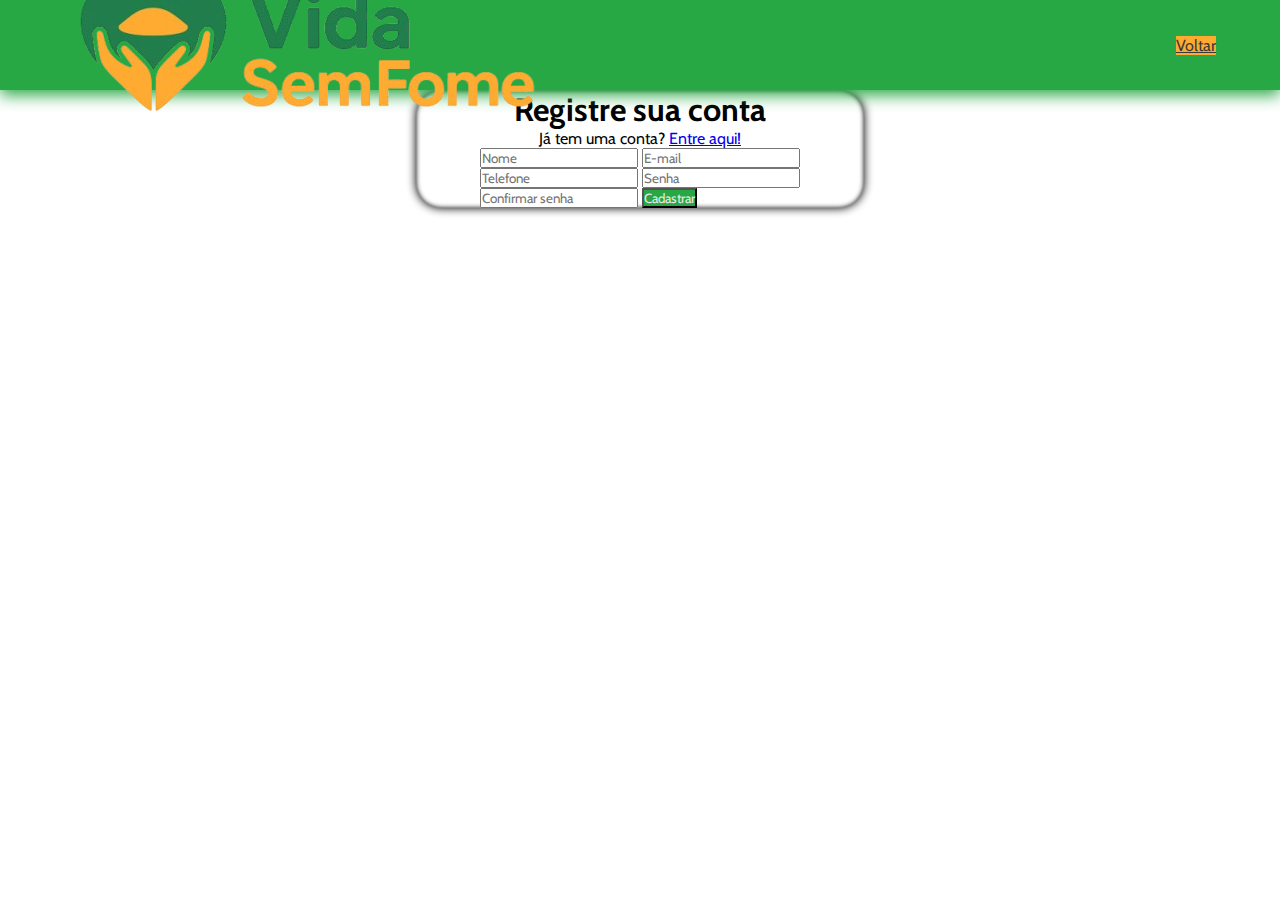
<file: cadastro.html>
<!DOCTYPE html>
<html lang="pt-br">
<head>
    <meta charset="UTF-8">
    <meta name="viewport" content="width=device-width, initial-scale=1.0">
    <title>VidaSemfome</title>

    <!-- Bootstrap e CSS -->
    <link rel="stylesheet" href="style.css">
    <link href="https://cdn.jsdelivr.net/npm/bootstrap@5.3.8/dist/css/bootstrap.min.css" rel="stylesheet" integrity="sha384-sRIl4kxILFvY47J16cr9ZwB07vP4J8+LH7qKQnuqkuIAvNWLzeN8tE5YBujZqJLB" crossorigin="anonymous"></head>
    <link rel="stylesheet" href="https://cdn.jsdelivr.net/npm/bootstrap-icons@1.13.1/font/bootstrap-icons.min.css">
<body>
<header id="header">
    <a href="index.html" class="h-100 d-flex align-items-center justify-content-center">
        <img src="img/logo__2_-removebg-preview.png" alt="Logo empresa" style="height: 80%;">
    </a>
    <nav style="height: auto;">
        <a href="index.html" class="btn btn-custom-pri">Voltar</a>
    </nav>
</header>
<div class="bg-custom-log" style="display: flex; align-items: center; justify-content: center;">
    <div class="form-container">
        <h1 class="mt-5">Registre sua conta</h1>
        <p>Já tem uma conta? <a href="login.html">Entre aqui!</a></p>
        <form action="" class="w-100 d-flex flex-column align-items-center">
            <input type="text" name="name" id="name" class="form-control mb-3" placeholder="Nome" required>
            <input type="email" name="email" id="email" class="form-control mb-3" placeholder="E-mail" required>
            <input type="number" name="cpf" id="cpf" class="form-control mb-3" placeholder="Telefone" required>
            <input type="password" name="password" id="password" class="form-control mb-3" placeholder="Senha" required>
            <input type="password" name="password-confirm" id="password-confirm" class="form-control mb-3" placeholder="Confirmar senha">
            <button type="submit" class="btn btn-custom-sec mb-5">Cadastrar</button>
        </form>
    </div>
</div>
    
</body>
    <script src="https://cdn.jsdelivr.net/npm/bootstrap@5.3.8/dist/js/bootstrap.bundle.min.js" integrity="sha384-FKyoEForCGlyvwx9Hj09JcYn3nv7wiPVlz7YYwJrWVcXK/BmnVDxM+D2scQbITxI" crossorigin="anonymous"></script>
    <script src="script.js"></script>
</html>
</file>
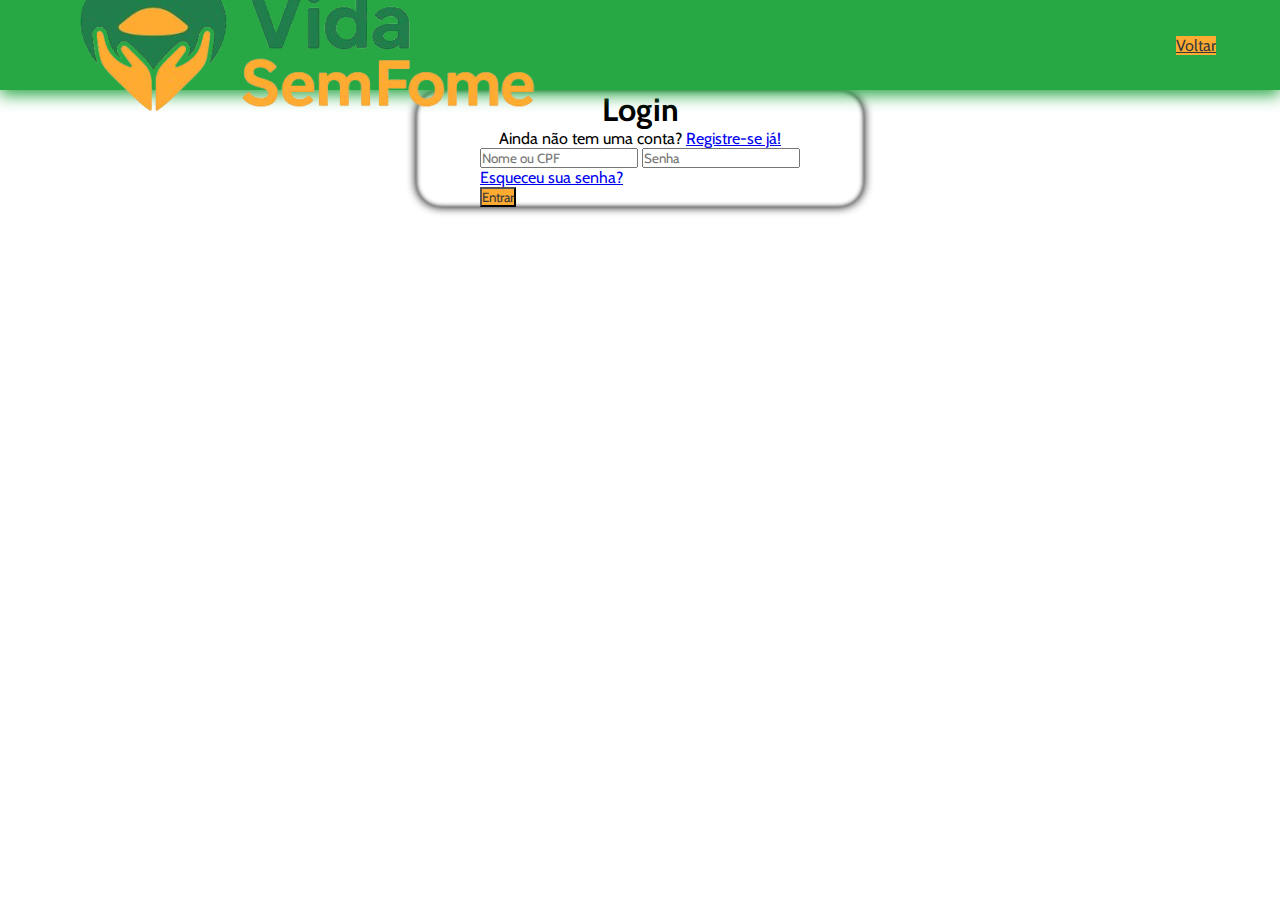
<file: login.html>
<!DOCTYPE html>
<html lang="pt-br">
<head>
    <meta charset="UTF-8">
    <meta name="viewport" content="width=device-width, initial-scale=1.0">
    <title>VidaSemfome</title>

    <!-- Bootstrap e CSS -->
    <link rel="stylesheet" href="style.css">
    <link href="https://cdn.jsdelivr.net/npm/bootstrap@5.3.8/dist/css/bootstrap.min.css" rel="stylesheet" integrity="sha384-sRIl4kxILFvY47J16cr9ZwB07vP4J8+LH7qKQnuqkuIAvNWLzeN8tE5YBujZqJLB" crossorigin="anonymous"></head>
    <link rel="stylesheet" href="https://cdn.jsdelivr.net/npm/bootstrap-icons@1.13.1/font/bootstrap-icons.min.css">
<body>
</body>
<header id="header">
    <a href="index.html" class="h-100 d-flex align-items-center justify-content-center">
        <img src="img/logo__2_-removebg-preview.png" alt="Logo empresa" style="height: 80%;">
    </a>
    <nav style="height: auto;">
        <a href="index.html" class="btn btn-custom-pri">Voltar</a>
    </nav>
</header>
<div class="bg-custom-log" style="display: flex; align-items: center; justify-content: center;">
    <div class="form-container">
        <h1 class="mt-5">Login</h1>
        <p>Ainda não tem uma conta? <a href="cadastro.html">Registre-se já!</a></p>
        <form action="#" class="w-100 d-flex flex-column align-items-center">
            <input type="text" name="identifier" id="identifier" class="form-control mb-3" placeholder="Nome ou CPF">
            <input type="password" name="password" id="password" class="form-control" placeholder="Senha">
            <div class="form-text mb-3"><a href="#">Esqueceu sua senha?</a></div>
            <button type="submit" class="btn btn-custom-pri mb-5">Entrar</button>
        </form>
    </div>
</div>
<script src="https://cdn.jsdelivr.net/npm/bootstrap@5.3.8/dist/js/bootstrap.bundle.min.js" integrity="sha384-FKyoEForCGlyvwx9Hj09JcYn3nv7wiPVlz7YYwJrWVcXK/BmnVDxM+D2scQbITxI" crossorigin="anonymous"></script>
<script src="script.js"></script>
</html>
</file>
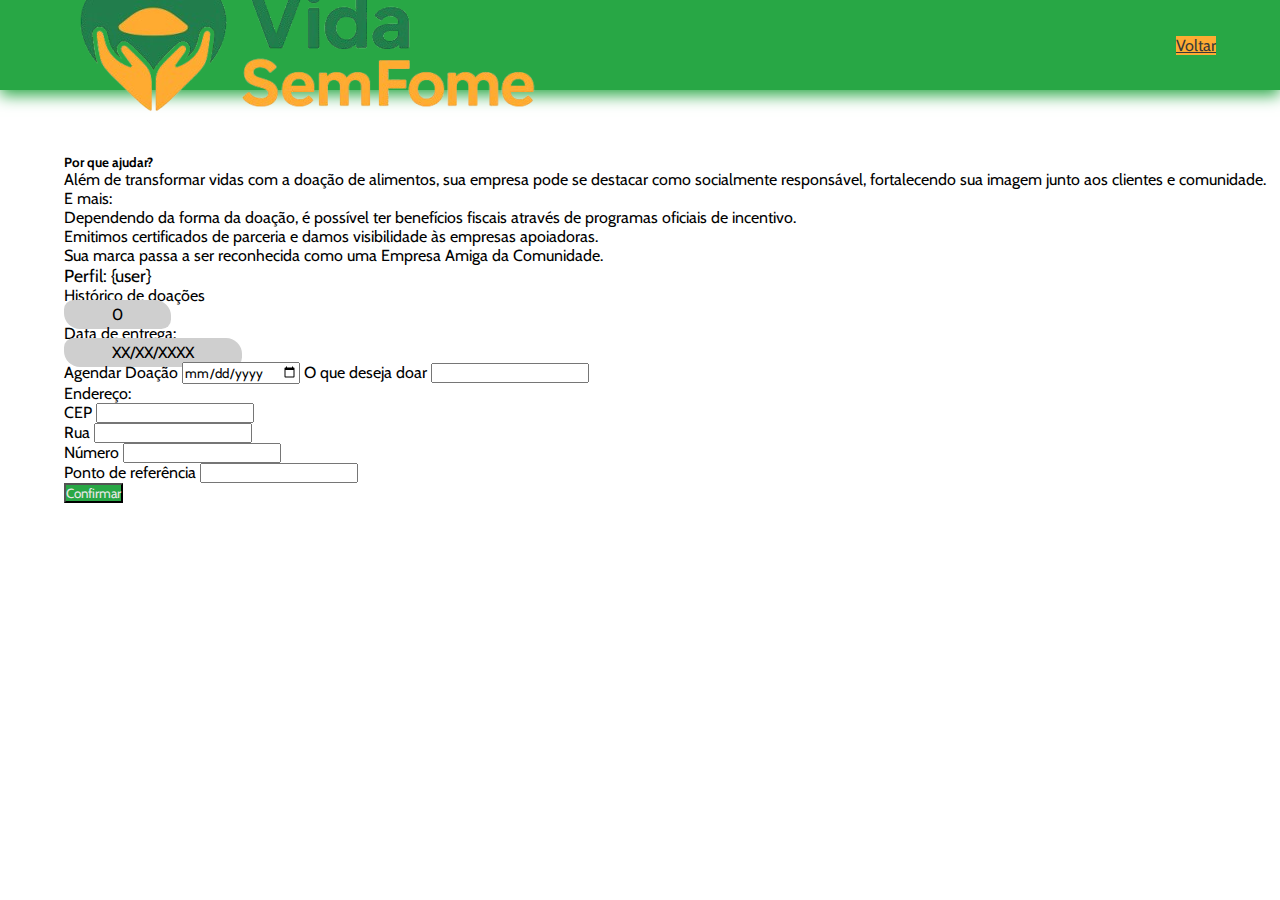
<file: request.html>
<!DOCTYPE html>
<html lang="pt-br">
<head>
    <meta charset="UTF-8">
    <meta name="viewport" content="width=device-width, initial-scale=1.0">
    <title>VidaSemfome</title>

    <!-- Bootstrap e CSS -->
    <link rel="stylesheet" href="style.css">
    <link href="https://cdn.jsdelivr.net/npm/bootstrap@5.3.8/dist/css/bootstrap.min.css" rel="stylesheet" integrity="sha384-sRIl4kxILFvY47J16cr9ZwB07vP4J8+LH7qKQnuqkuIAvNWLzeN8tE5YBujZqJLB" crossorigin="anonymous"></head>
    <link rel="stylesheet" href="https://cdn.jsdelivr.net/npm/bootstrap-icons@1.13.1/font/bootstrap-icons.min.css">
<body class="bg-custom-log">
<header id="header">
    <a href="index.html" class="h-100 d-flex align-items-center justify-content-center">
        <img src="img/logo__2_-removebg-preview.png" alt="Logo empresa" style="height: 80%;">
    </a>
    <nav style="height: auto;">
        <a href="index.html" class="btn btn-custom-pri">Voltar</a>
    </nav>
</header>
<section class="d-flex align-items-center justify-content-center" style="width: 100vw;">
    <div style="padding-left: 5vw;">
        <div class="row w-100">
            <div class="col-12 col-lg-7 my-5">
                <h5>Por que ajudar?</h5>
                <p>Além de transformar vidas com a doação de alimentos, sua empresa pode se destacar como socialmente responsável, fortalecendo sua imagem junto aos clientes e comunidade.<br>E mais:</p>
                <ul>
                    <li>Dependendo da forma da doação, é possível ter benefícios fiscais através de programas oficiais de incentivo.</li>
                    <li>Emitimos certificados de parceria e damos visibilidade às empresas apoiadoras.</li>
                    <li>Sua marca passa a ser reconhecida como uma Empresa Amiga da Comunidade.</li>
                </ul>
                <div class="mb-3">
                    <span style="font-size: 1.1em;" class="fw-bold">Perfil: {user}</span>
                    <p class="fw-semibold">Histórico de doações</p>
                    <span class="user-stats">0</span>
                    <p class="fw-semibold">Data de entrega:</p>
                    <span class="user-stats">XX/XX/XXXX</span>
                </div>
            </div>
            <div class="col-12 col-lg-3 mt-5">
                <form action="">
                    <label for="schedule" class="form-label">Agendar Doação</label>
                    <input type="date" name="schedule" id="schedule" class="form-control" placeholder="XX/XX/XXXX" required >
                    <label for="donation" class="form-label">O que deseja doar</label>
                    <input type="text" name="donation" id="donation" class="form-control" required>
                    <p class="fs-4">Endereço:</p>
                    <div class="row row-cols-2">
                        <div class="col mb-3">
                            <label for="CEP-donate" class="form-label">CEP</label>
                            <input type="text" name="CEP-donate" id="CEP-donate" class="form-control">
                        </div>
                        <div class="col mb-3">
                            <label for="street-donate" class="form-label">Rua</label>
                            <input type="text" name="street-donate" id="street-donate" class="form-control">
                        </div>
                        <div class="col mb-3">
                            <label for="phone-donate" class="form-label">Número</label>
                            <input type="text" name="phone-donate" id="phone-donate" class="form-control">
                        </div>
                        <div class="col mb-3">
                            <label for="refpoint-donate" class="form-label">Ponto de referência</label>
                            <input type="text" name="refpoint-donate" id="refpoint-donate" class="form-control">
                        </div>
                        <div class="col-12 mt-3">
                            <button class="btn btn-custom-sec">Confirmar</button>
                        </div>
                    </div>
                </form>
            </div>
        </div>
    </div>
</section>
</body>
<script src="https://cdn.jsdelivr.net/npm/bootstrap@5.3.8/dist/js/bootstrap.bundle.min.js" integrity="sha384-FKyoEForCGlyvwx9Hj09JcYn3nv7wiPVlz7YYwJrWVcXK/BmnVDxM+D2scQbITxI" crossorigin="anonymous"></script>
<script src="script.js"></script>
</html>
</file>
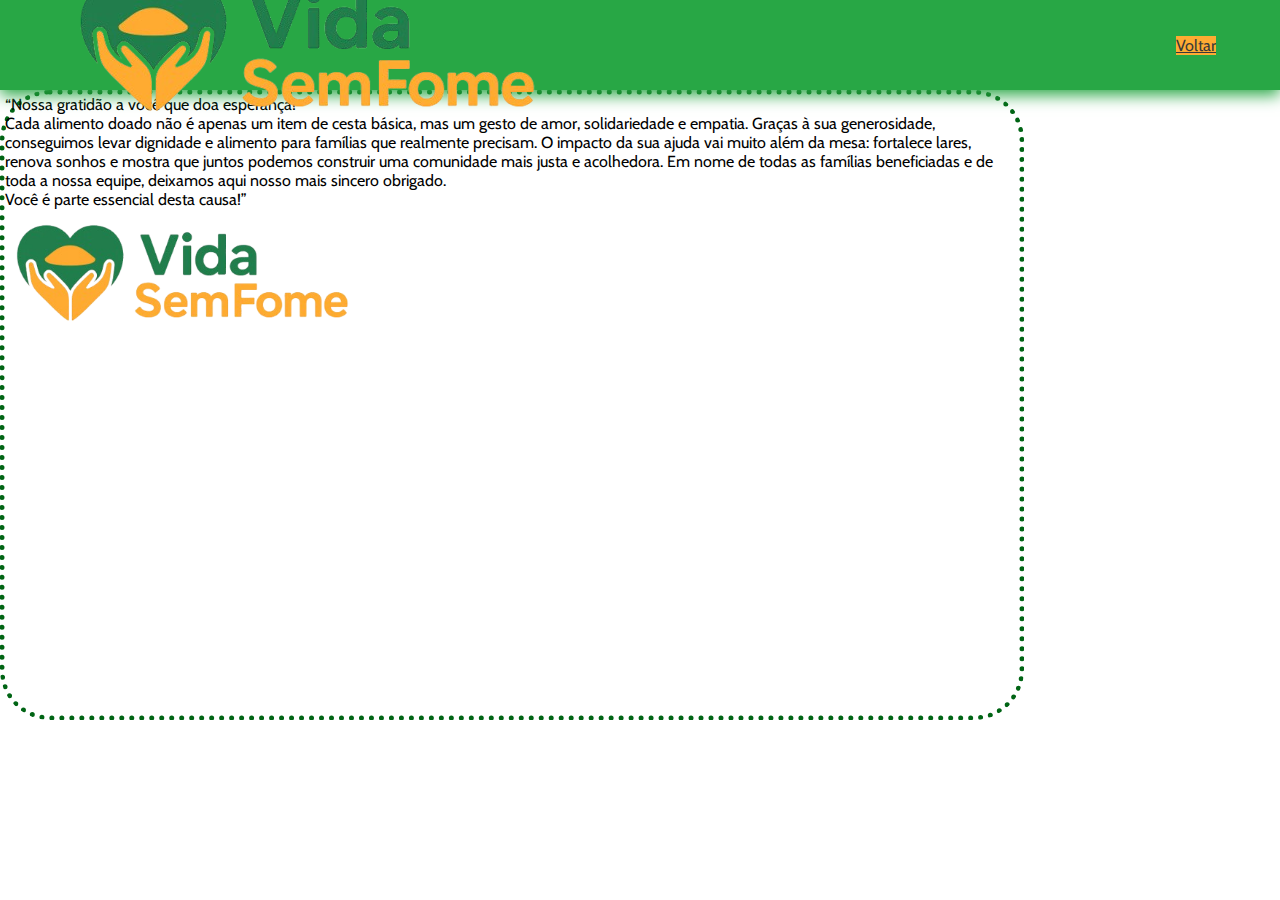
<file: thanks.html>
<!DOCTYPE html>
<html lang="pt-br">
<head>
    <meta charset="UTF-8">
    <meta name="viewport" content="width=device-width, initial-scale=1.0">
    <title>VidaSemfome</title>

    <!-- Bootstrap e CSS -->
    <link rel="stylesheet" href="style.css">
    <link href="https://cdn.jsdelivr.net/npm/bootstrap@5.3.8/dist/css/bootstrap.min.css" rel="stylesheet" integrity="sha384-sRIl4kxILFvY47J16cr9ZwB07vP4J8+LH7qKQnuqkuIAvNWLzeN8tE5YBujZqJLB" crossorigin="anonymous"></head>
    <link rel="stylesheet" href="https://cdn.jsdelivr.net/npm/bootstrap-icons@1.13.1/font/bootstrap-icons.min.css">
<body>
<header id="header">
    <a href="index.html" class="h-100 d-flex align-items-center justify-content-center">
        <img src="img/logo__2_-removebg-preview.png" alt="Logo empresa" style="height: 80%;">
    </a>
    <nav style="height: auto;">
        <a href="index.html" class="btn btn-custom-pri">Voltar</a>
    </nav>
</header>
<div class="d-flex align-items-center justify-content-center bg-custom-log">
    <div style="background-color: var(--light-plus); width: 80vw; height: 70vh; border-radius: 50px; border: 5px dotted var(--secondary-minus);" class="d-flex flex-column align-items-center justify-content-center p-5">
        <p>“Nossa gratidão a você que doa esperança!<br> Cada alimento doado não é apenas um item de cesta básica, mas um gesto de amor, solidariedade e empatia. Graças à sua generosidade, conseguimos levar dignidade e alimento para famílias que realmente precisam.
O impacto da sua ajuda vai muito além da mesa: fortalece lares, renova sonhos e mostra que juntos podemos construir uma comunidade mais justa e acolhedora.
Em nome de todas as famílias beneficiadas e de toda a nossa equipe, deixamos aqui nosso mais sincero obrigado.<br> Você é parte essencial desta causa!”</p>
        <img src="img/logo__2_-removebg-preview.png" alt="Logo" style="height: 20%;">
    </div>
</div>
</body>
<script src="https://cdn.jsdelivr.net/npm/bootstrap@5.3.8/dist/js/bootstrap.bundle.min.js" integrity="sha384-FKyoEForCGlyvwx9Hj09JcYn3nv7wiPVlz7YYwJrWVcXK/BmnVDxM+D2scQbITxI" crossorigin="anonymous"></script>
<script src="script.js"></script>
</html>
</file>
<file: style.css>
@import url('https://fonts.googleapis.com/css2?family=Cabin:ital,wght@0,400..700;1,400..700&display=swap');
*{
    padding: 0;
    margin: 0;
    box-sizing: border-box;
    font-family: Cabin, sans-serif;
    list-style: none;
    scroll-behavior: smooth;
}
:root {
    --primary-color: #ffab32;
    --primary-plus: #ffc572;
    --primary-minus: #f09819;
    --secondary-color: #28a745;
    --secondary-plus: #a9e9a4;
    --secondary-minus: #006414;
    --light-color: #e7e7e7;
    --light-plus: #ffffff;
    --light-minus: #cfcfcf;
    --dark-color: #393939;
}
header{
    width: 100%;
    height: 10vh;
    background-color: var(--secondary-color);
    box-shadow: 0 5px 15px var(--secondary-color);
    padding: 0 5vw;
    position: sticky;
    top: 0;
    left: 0;
    z-index: 5;
    display: flex;
    flex-direction: row;
    align-items: center;
    justify-content: space-between;
}
header nav{
    height: 100%;
    display: flex;
}
header ul{
    align-self: center;
    margin: 0;
}
section{
    min-height: 70vh;
    padding: 5% 0;
}
.bg-custom-pri{
    background-color: var(--primary-plus);
}
.bg-custom-sec{
    background-color: var(--secondary-plus);
}
.bg-custom-form{
    /* background: fixed linear-gradient(#F7EFE3, var(--primary-plus) 260%); */
    background-color: #F7EFE3;
    width: 100vw;
    height: 90vh;
    top: 0;
    left: 0;
}
.custom-footer{
    background-image: url(img/banner-main.jpg);
    background-position: center;
    background-size: 100% 120%;
    background-repeat: no-repeat;
    height: 250px;
}
.break-line{
    width: 100%;
    height: 100%;
    background: linear-gradient(
        #ffffff00 40%,
        #555555 40% 60%,
        #ffffff00 60%
    );
}
.btn-custom-pri{
    background-color: var(--primary-color) !important;
    color: var(--dark-color) !important;
}
.btn-custom-pri:hover{
    transform: scale(1.1);
    background-color: var(--primary-plus) !important; 
}
.btn-custom-pri:active{
    transform: none;
    filter: none, brightness(85%);
}
.btn-custom-sec{
    background-color: var(--secondary-color) !important;
    color: var(--light-color) !important;
}
.btn-custom-sec:hover{
    transform: scale(1.1);
    filter: brightness(110%);
}
.btn-custom-sec:active{
    transform: none;
    filter: none, brightness(85%);
}
.btn-custom-ter{
    background-color: #24D34C !important;
    color: #FDF4E5 !important;
}
.btn-custom-ter:hover{
    transform: scale(1.1);
    filter: brightness(90%);
}
.btn-custom-ter:active{
    transform: none;
    filter: none, brightness(115%);
}
.card-icon{
    font-size: 2em;
}
.card:hover{
    .card-icon{font-size: 2.2em;}
}
.card-list{
    flex-wrap: nowrap !important;
}
.form-container{
    width: 35vw;
    padding: 0 5vw;
    height: auto;
    display: flex;
    flex-direction: column;
    align-items: center;
    border-radius: 25px;
    box-shadow: inset 0 0 5px black, 0 0 10px black;
}
.user-stats{
    width: auto;
    padding: .3em 3em;
    background-color: var(--light-minus);
    border-radius: 0.6em 1em;
}
#mobile-menu{
    visibility: hidden;
}
#main-banner{
    background: url(img/banner-main.jpg) no-repeat;
    background-size: cover;
    background-position: center;
}
@media screen and (max-width: 768px) {
    
    #mobile-menu{
        width: 70px;
        height: 50px;
        background-color: var(--primary-minus);
        visibility: visible;
        font-size: 35px;
    }
    #contrib{
        text-align: center !important;
        width: 100vw !important;
    }
    .card-list{
        flex-direction: column;
    }
    .text-list{
        flex-direction: column-reverse !important;
    }
    .navlist {
      position: fixed;
      top: -100%; /* Esconder o menu */
      left: 0;
      width: 100%;
      height: 100vh;
      background: var(--secondary-color);
      flex-direction: column;
      justify-content: center;
      align-items: center;
      padding-top: 8rem;
      transition: top 0.5s ease;
      z-index: 10;
    }
    .navlist a {
      font-size: 1.5rem;
      padding: 1.5rem;
      display: block;
      text-align: center;
    }
    .navlist.open {
        top: 0; /* Mostrar o menu */
    }
}
</file>
